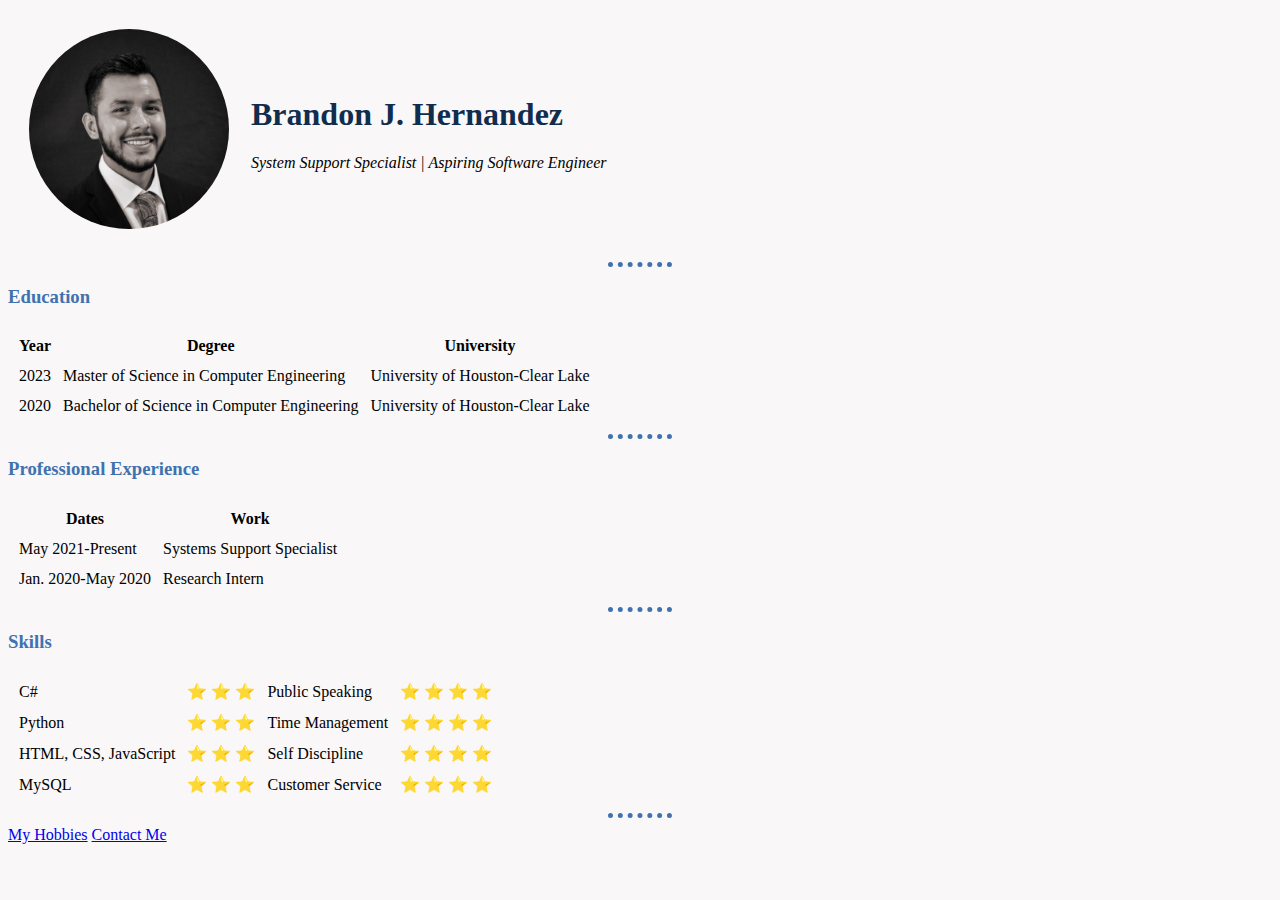
<file: index.html>
<!DOCTYPE html>
<html>
  <head>
    <meta charset="utf-8">
    <title>Brandon's Personal Site</title> 
    <link rel="stylesheet" href="css/styles.css">
  </head>

  <body>
    <table cellspacing="20">
      <tr>
        <td> <img id="profile-pic" src="images/main_edit.jpg" alt="brandon profile picture"
          width="200"
          height="200"/></td>
        <td> <h1>Brandon J. Hernandez</h1>
          <p><em>System Support Specialist | Aspiring Software Engineer </em></p>
      </tr>
    </table>

   
    <hr>
    <h3>Education</h3>
   <table cellspacing="10">
    <thead>
      <tr>
        <th>Year</th>
        <th>Degree</th>
        <th>University</th>
      </tr>
    </thead>
    <tr>
      <td>2023</td>
      <td>Master of Science in Computer Engineering</td>
      <td>University of Houston-Clear Lake</td>
    </tr>
    <tr>
      <td>2020</td>
      <td>Bachelor of Science in Computer Engineering</td>
      <td>University of Houston-Clear Lake</td>
    </tr>
   </table>

    <hr>

    <h3>Professional Experience</h3>
    <table cellspacing="10">
      <thead>
        <tr>
          <th>Dates</th>
          <th>Work</th>
        </tr>

      </thead>

      <tbody>
        <tr>
          <td>May 2021-Present</td>
          <td>Systems Support Specialist</td>
         </tr>

         <tr>
          <td>Jan. 2020-May 2020</td>
          <td>Research Intern</td>
        </tr>
      </tbody>

      <tfoot>

      </tfoot>
   
    </table>

    <hr>

    <h3>Skills</h3>
   
          <table cellspacing="10">
            <tr>
              <td>C#</td>
              <td>&#11088 &#11088 &#11088</td>
              <td>Public Speaking</td>
              <td>&#11088 &#11088 &#11088 &#11088</td>
            </tr>
            <tr>
              <td>Python</td>
              <td>&#11088 &#11088 &#11088</td>
              <td>Time Management</td>
              <td>&#11088 &#11088 &#11088 &#11088</td>
            </tr>
            <tr>
              <td>HTML, CSS, JavaScript</td>
              <td>&#11088 &#11088 &#11088</td>
              <td>Self Discipline</td>
              <td>&#11088 &#11088 &#11088 &#11088</td>
            </tr>
            <tr>
              <td>MySQL</td>
              <td>&#11088 &#11088 &#11088</td>
              <td>Customer Service</td>
              <td>&#11088 &#11088 &#11088 &#11088</td>
            </tr>
        </table>

    <hr>

    <a href="hobbies.html">My Hobbies</a> <!--Need to add hobbies page-->
    <a href="contact.html">Contact Me</a>
  </body>




</html>
</file>
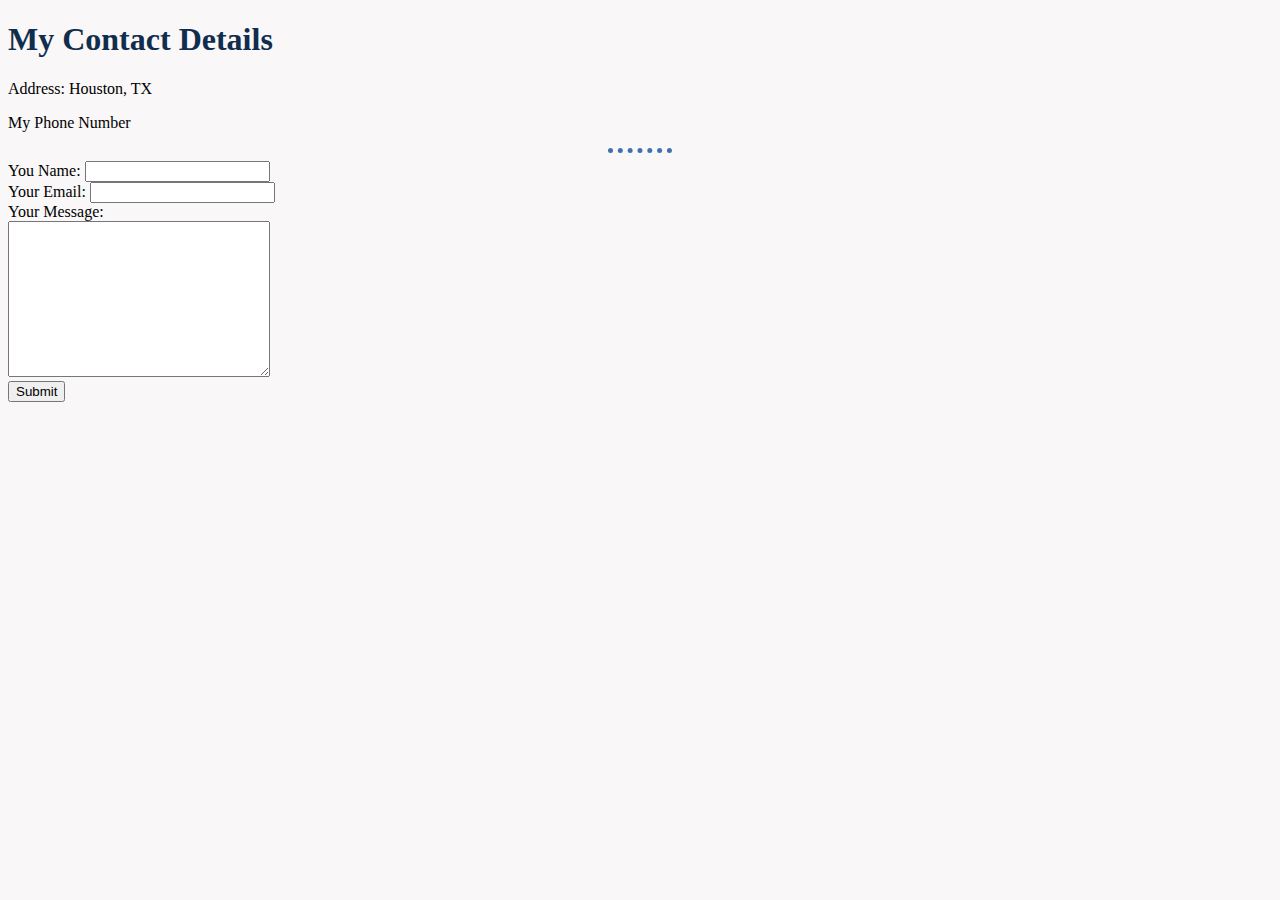
<file: contact.html>
<!DOCTYPE html>
<html>
  <head>
    <meta charset="utf-8">
    <title>Contact Me</title> 

    <link rel="stylesheet" href="css/styles.css">
  </head>

  <body>
    <h1>My Contact Details</h1>
    <p>Address: Houston, TX</p>
    <p>My Phone Number</p>

    <hr>

    <form action="mailto:hernandezbrandon17@gmail.com" method="post" enctype="text/plain">
    <label>You Name: </label>
    <input type="text" name="YourName" value=""><br>
    <label>Your Email: </label>
    <input type="email" name="YourEmail" value=""><br>
    <label>Your Message: </label><br>
    <textarea name="YourMessage" id="" cols="30" rows="10"></textarea><br>
    <input type="submit" name="" id="">
  </form>
   
  </body>




</html>
</file>
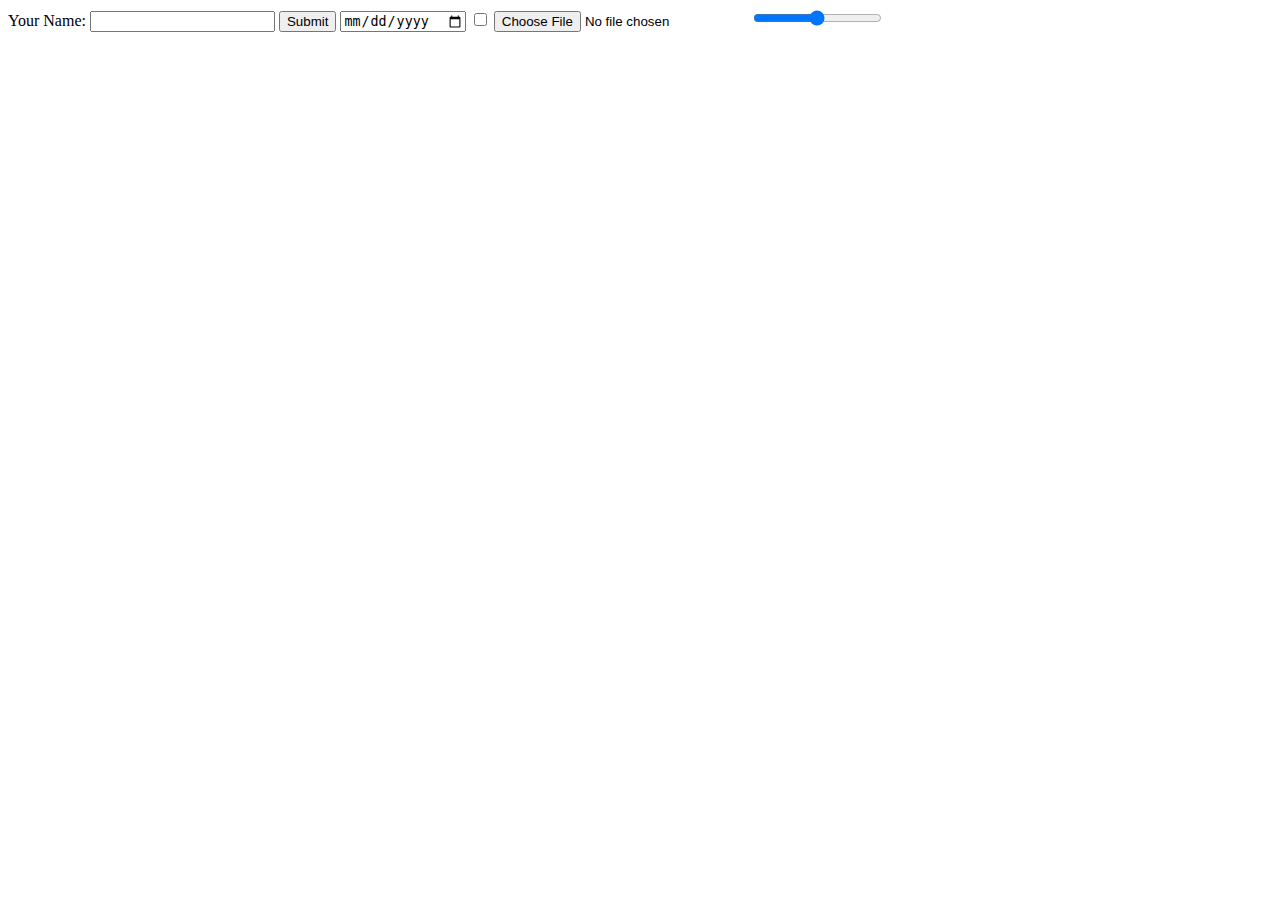
<file: inputs.html>
<!DOCTYPE html>
<html>
  <head>
    <meta charset="utf-8">
    <title>Inputs</title> 
  </head>

  <body>
    <form class="" action="index.html" method="post">
      <label>Your Name: </label>
      <input type="text" name="" value="">
      <input type="submit" name="">
      <input type="date" name="" value="">
      <input type="checkbox" name="" value="">
      <input type="file" name="" value="">
      <input type="range" name="" value="">


    </form>
  </body>




</html>
</file>
<file: css/styles.css>
/*******************Classes*******************/

body{
  background-color: #F9F7F7;
}
h1{
  color: #112D4E;
}
h3{
  color: #3F72AF;
}
hr{
  border-style: dotted none none;
  border-color: #3F72AF;
  border-width: 5px;
  width: 5%;
}


/*******************IDs*******************/

#profile-pic{
  border-radius: 100%;
}
</file>
